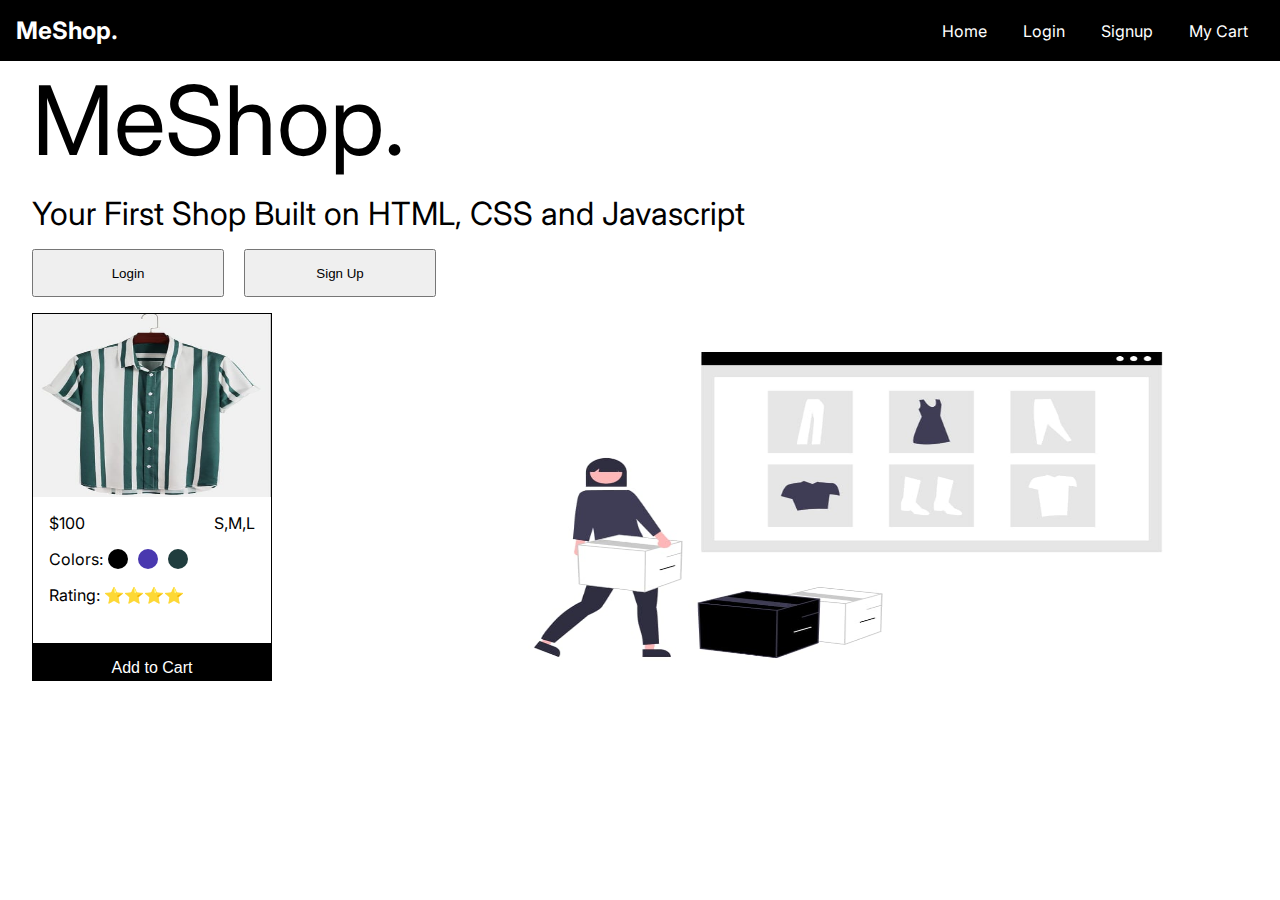
<file: index.html>
<!DOCTYPE html>
<html lang="en">
<head>
    <meta charset="UTF-8">
    <meta http-equiv="X-UA-Compatible" content="IE=edge">
    <meta name="viewport" content="width=device-width, initial-scale=1.0">
    <title>shopping cart application</title>
    <link rel="stylesheet" href="./styles.css">
</head>
<body>
    <nav>
      <div class="brand">
        <a href="/">MeShop.</a>
      </div>
      <div class="nav-items">
        <a href="./index.html">Home</a>
        <a href="./login/index.html">Login</a>
        <a href="./signup/index.html">Signup</a>
        <a href="./login/index.html">My Cart</a>
      </div>
    </nav>
    <main>
    <div class="heading">
      <p id="h1">MeShop.</p>
      <p id="h4">Your First Shop Built on HTML, CSS and Javascript</p>
      <button id="login-btn">Login</button>
      
      <button id="signup-btn">Sign Up</button>
    </div>
    <main-content>
    <!-- <div class="items"> -->
      <div class="item">
        <div id="img-div">
          <img src="./shop/tshirt.jpg" alt="Item" />

        </div>
        <div class="info" id="info-div">
              <div class="row">
                <div class="price">$100</div>
                <div class="sized">S,M,L</div>
              </div>
              <div class="colors">
                Colors:
                <div class="row">
                  <div class="circle" style="background-color: #000"></div>
                  <div class="circle" style="background-color: #4938af"></div>
                  <div class="circle" style="background-color: #203d3e"></div>
                </div>
              </div>
              <div class="row">Rating: ⭐⭐⭐⭐</div>
            </div>
        <div id="btn-div">
          <button id="addBtn">Add to Cart</button>

        </div>
      </div>
    <!-- </div> -->
    <img src="./landingPagePic.jpg" alt="" id="img2">
  </main-content>
</main>
<script src="./script.js"></script>
  </body>
</html>
</file>
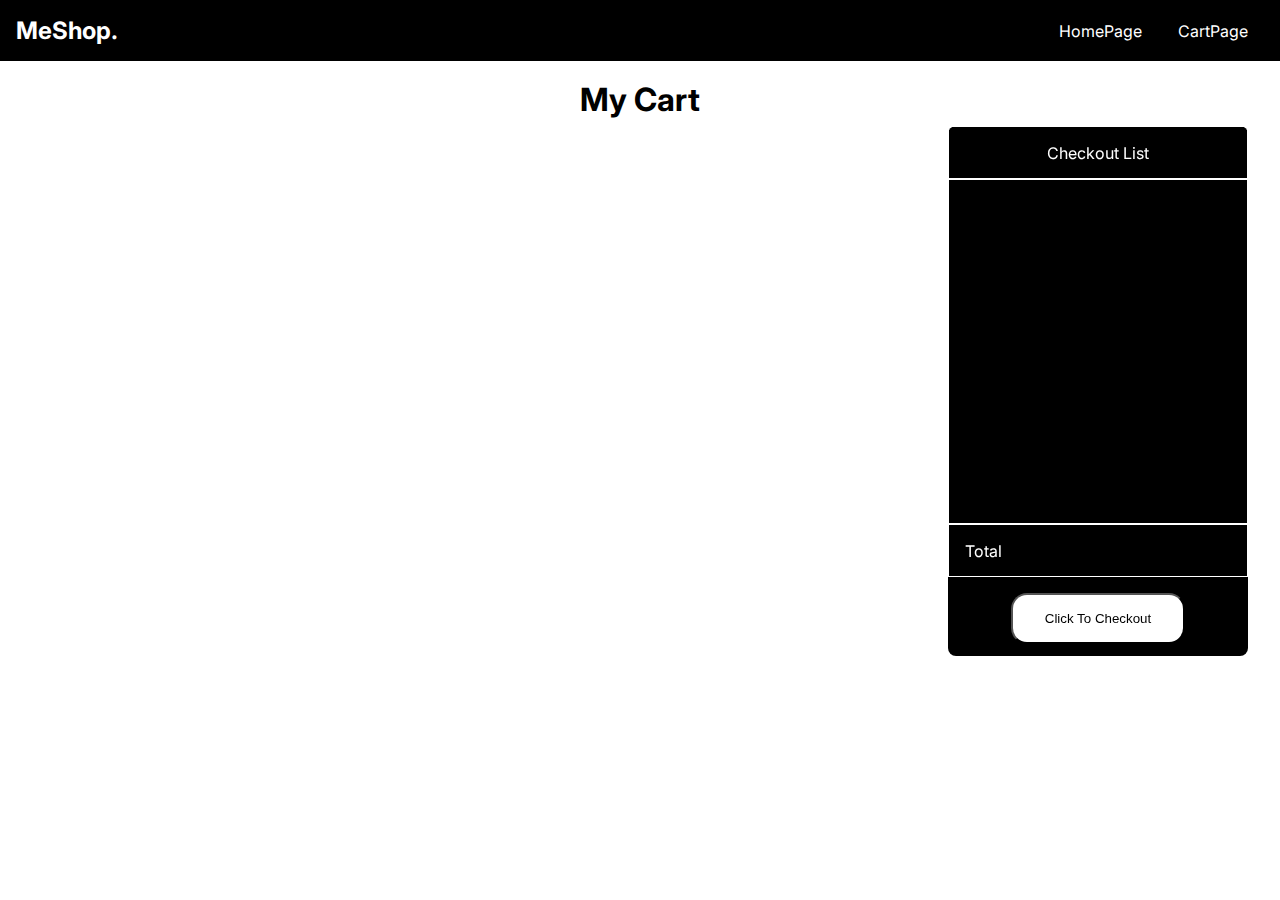
<file: cart/index.html>
<!DOCTYPE html>
<html lang="en">
  <head>
    <meta charset="UTF-8" />
    <meta http-equiv="X-UA-Compatible" content="IE=edge" />
    <meta name="viewport" content="width=device-width, initial-scale=1.0" />
    <title>My Cart</title>
    <link rel="stylesheet" href="styles.css" />
  </head>
  <body>
    <nav>
      <div class="brand">
        <a href="/">MeShop.</a>
      </div>
      <div class="nav-items">
        <a href="../shop/index.html">HomePage</a>
        <a href="../cart/index.html">CartPage</a>
      </div>
    </nav>

   
      <div class="heading">
        <h1>My Cart</h1>
      </div>
      <main-content>
      <aside>
        <div id="list-heading">Checkout List</div>
        <div id="list-items"></div>
        <div id="list-total"><p>Total</p> <span id="total-price"></span></div>
        <div id="list-checkout">
          <button id="pay-btn"> Click To Checkout</button>
        </div>
      </aside>
      

      <section id="cart-section">
        <title>Cart items</title>
        <div class="items" id="cart-items">
        
      

          
        </div>
      </section>
    </main-content>
    <script src="./script.js"></script>
    <script src="https://checkout.razorpay.com/v1/checkout.js"></script>
  </body>
</html>
</file>
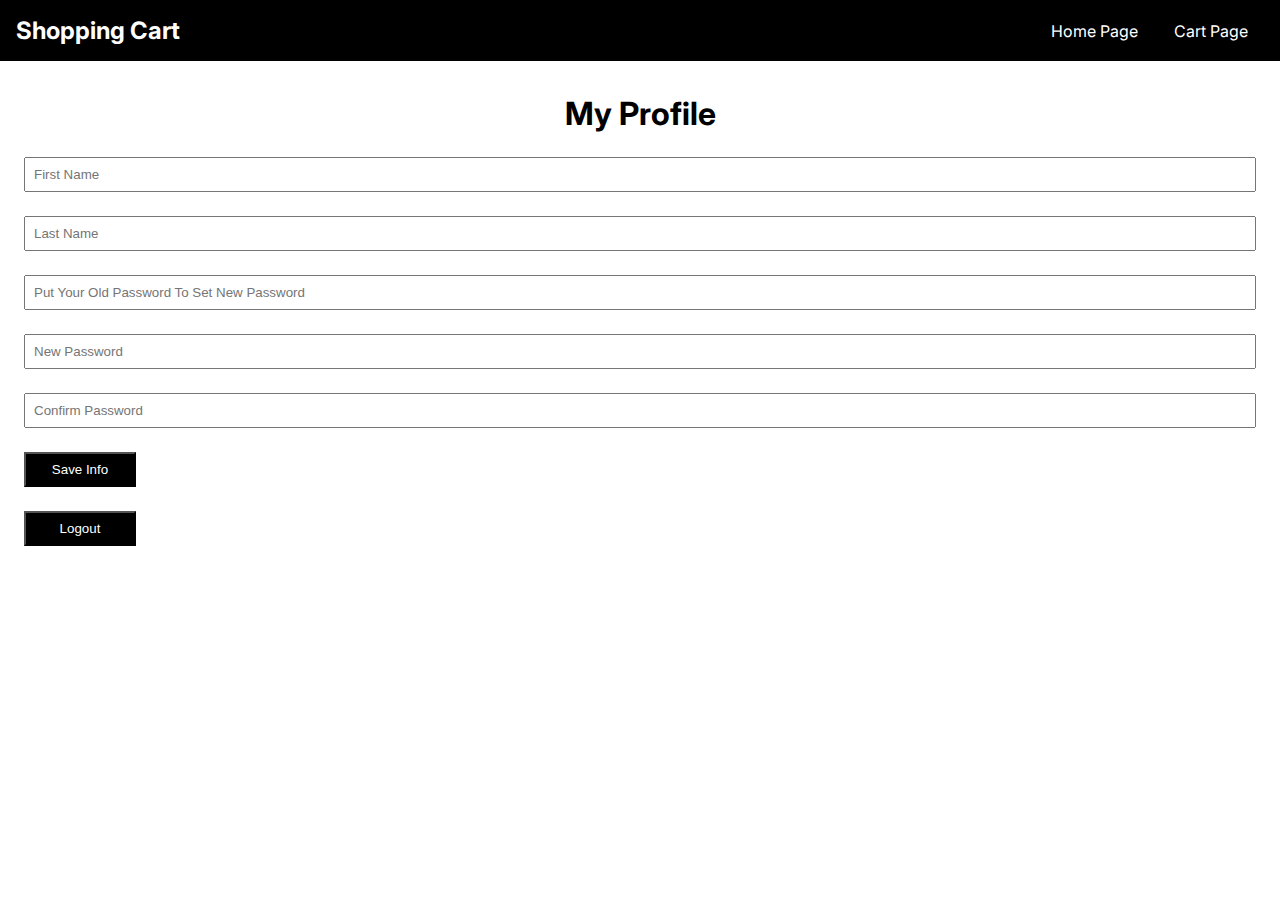
<file: profile/index.html>
<!DOCTYPE html>
<html lang="en">
<head>
    <meta charset="UTF-8">
    <meta http-equiv="X-UA-Compatible" content="IE=edge">
    <meta name="viewport" content="width=device-width, initial-scale=1.0">
    <link rel="stylesheet" href="styles.css">
    <title>Document</title>
</head>
<body>
    <nav>
        <div class="brand">
          <a href="/">Shopping Cart</a>
        </div>
        <div class="nav-items">
          <a href="../shop/index.html">Home Page</a>
          <a href="../cart/index.html">Cart Page</a>
        </div>
      </nav>  

      <div class="formContainer">
        <h1>My Profile</h1>
        <form action="">
          <input id="firstName" type="text" placeholder="First Name">
          <input id="lastName" type="text" placeholder="Last Name">
          <input id="oldPassword" type="password" placeholder="Put Your Old Password To Set New Password">
          <input id="newPassword" type="text"placeholder="New Password">
          <input id="confirmPassword" type="password"placeholder="Confirm Password">
          <button id="saveBtn">Save Info</button>
          <button id="logoutBtn">Logout</button>
        </form>
      </div>
      <script src="./script.js"></script>
</body>
</html>
</file>
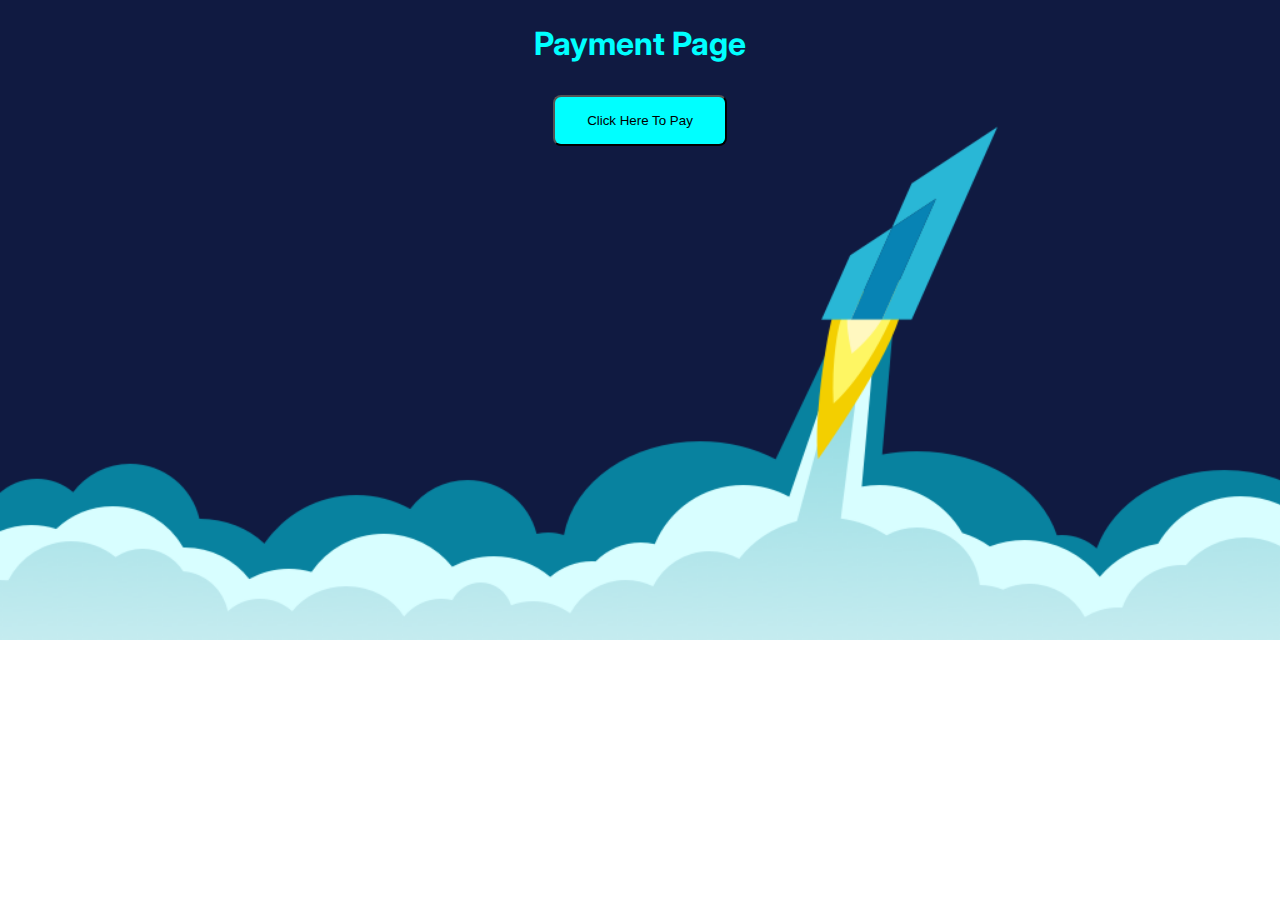
<file: razorpay/index.html>
<!DOCTYPE html>
<html lang="en">
  <head>
    <meta charset="UTF-8" />
    <meta http-equiv="X-UA-Compatible" content="IE=edge" />
    <meta name="viewport" content="width=device-width, initial-scale=1.0" />
    <title>Razorpay Button</title>
    <link rel="stylesheet" href="./styles.css">
  </head>
  <body>
    <h1>Payment Page</h1>
    <button id="rzp-button1">Click Here To Pay</button>
    <script src="https://checkout.razorpay.com/v1/checkout.js"></script>
    <script src="script.js"></script>
  </body>
</html>
</file>
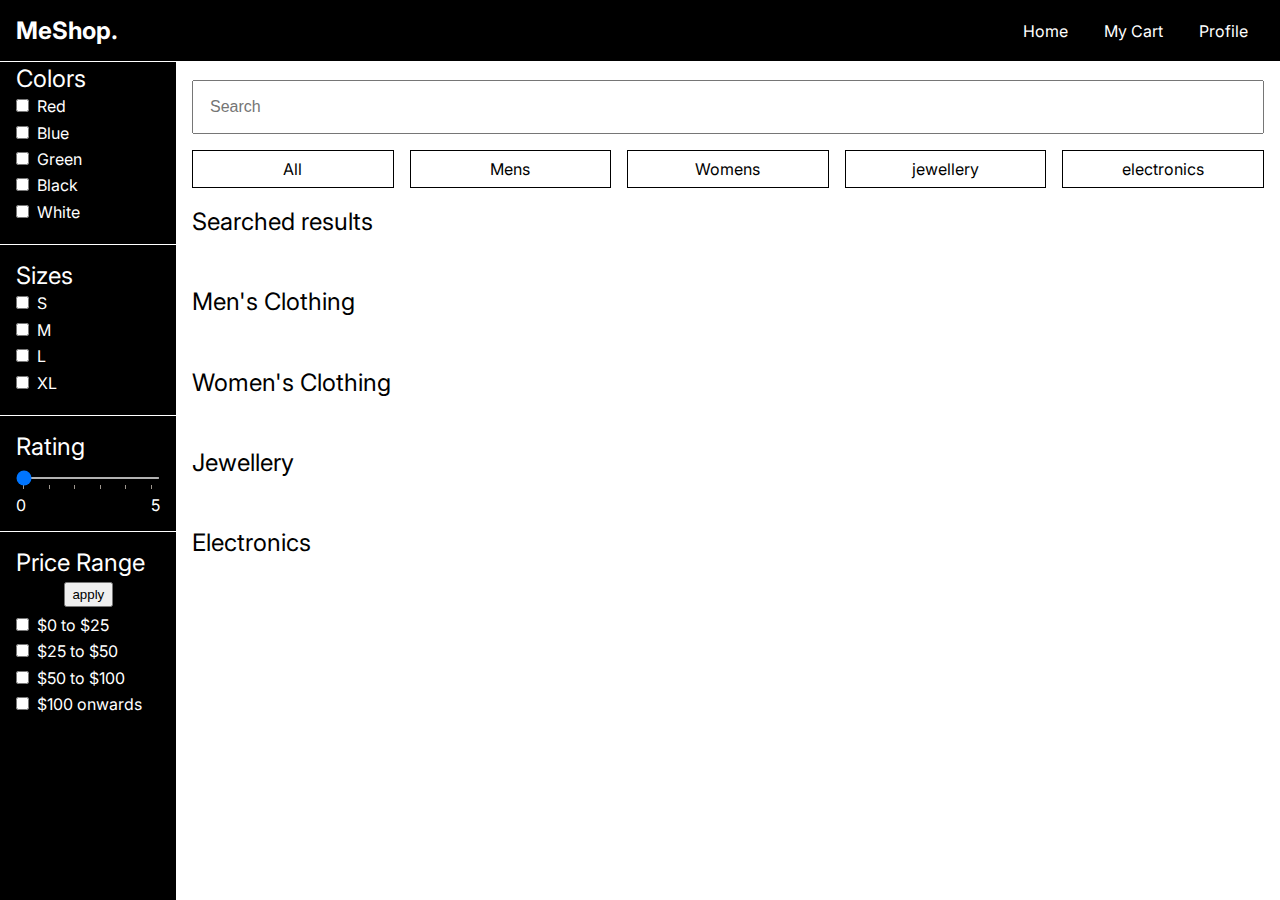
<file: shop/index.html>
<!DOCTYPE html>
<html lang="en">
  <head>
    <meta charset="UTF-8" />
    <meta http-equiv="X-UA-Compatible" content="IE=edge" />
    <meta name="viewport" content="width=device-width, initial-scale=1.0" />
    <title>MeShop.</title>
    <link rel="stylesheet" href="styles.css" />
  </head>
  <body>
    <nav>
      <div class="brand">
        <a href="/">MeShop.</a>
      </div>
      <div class="nav-items">
        <a href="./index.html">Home</a>
        <!-- <a href="/login">Login</a>
        <a href="/signup">Signup</a> -->
        <a href="../cart/index.html">My Cart</a>
        <a href="../profile/index.html">Profile</a>

      </div>
    </nav>

    <main>
      <aside>
        <section>
          <title>Colors</title>
          <ul>
            <li>
              <input id="red" type="checkbox" name="color" />
              <label for="red">Red</label>
            </li>
            <li>
              <input id="blue" type="checkbox" name="color" />
              <label for="blue">Blue</label>
            </li>
            <li>
              <input id="green" type="checkbox" name="color" />
              <label for="green">Green</label>
            </li>
            <li>
              <input id="black" type="checkbox" name="color" />
              <label for="black">Black</label>
            </li>
            <li>
              <input id="white" type="checkbox" name="color" />
              <label for="white">White</label>
            </li>
          </ul>
        </section>
        <section>
          <title>Sizes</title>
          <ul>
            <li>
              <input id="s" type="checkbox" name="color" />
              <label for="s">S</label>
            </li>
            <li>
              <input id="m" type="checkbox" name="color" />
              <label for="m">M</label>
            </li>
            <li>
              <input id="l" type="checkbox" name="color" />
              <label for="l">L</label>
            </li>
            <li>
              <input id="xl" type="checkbox" name="color" />
              <label for="xl">XL</label>
            </li>
          </ul>
        </section>
        <section>
          <title>Rating</title>
          <input
            type="range"
            id="range"
            min="0"
            max="5"
            value="0"
            list="values"
          />
          <datalist id="values">
            <option value="0" label="0"></option>
            <option value="1"></option>
            <option value="2"></option>
            <option value="3"></option>
            <option value="4"></option>
            <option value="5" label="5"></option>
          </datalist>
        </section>
        <section>
          <title>Price Range</title>
          <button id="apply-btn">apply</button>
          <ul>
            <li>
              <input id="low" type="checkbox" name="prange" />
              <label for="0-25">$0 to $25</label>
            </li>
            <li>
              <input id="mid" type="checkbox" name="prange" />
              <label for="25-50">$25 to $50</label>
            </li>
            <li>
              <input id="high" type="checkbox" name="prange" />
              <label for="50-100">$50 to $100</label>
            </li>
            <li>
              <input id="vHigh" type="checkbox" name="prange" />
              <label for="100on">$100 onwards</label>
            </li>
          </ul>
        </section>
      </aside>
      <main-content id="main-div">
        <input type="text" placeholder="Search" id="searchBar" />
        <div class="filters">
          <div class="filter " id="all-btn">All</div>
          <div class="filter" id="mens-btn">Mens</div>
          <div class="filter" id="womens-btn">Womens</div>
          <div class="filter" id="jewellery-btn">jewellery</div>
          <div class="filter" id="electronics-btn">electronics</div>
        </div>

        <section id="searched-section">
          <title>Searched results</title>
          <div class="items" id="searched-items">
          
          </div>
        </section>
        
        <section id="mens-section">
          <title>Men's Clothing</title>
          <div class="items" id="mens-items">
          </div>
        </section>

        <section id="womens-section">
          <title >Women's Clothing</title>
          <div class="items" id="womens-items">
          </div>
        </section>

        <section id="jewellery-section">
          <title >Jewellery</title>
          <div class="items" id="jewellery-items">
          </div>
        </section>

        <section id="electronics-section">
          <title >Electronics</title>
          <div class="items" id="electronics-items">
          </div>
        </section>
        
      </main-content>
    </main>
    <script src="./script.js"></script>
  </body>
</html>
</file>
<file: styles.css>
@import url("https://fonts.googleapis.com/css2?family=Inter:wght@100;200;300;400;500;600;700;800;900&display=swap");

* {
  padding: 0;
  margin: 0;
  box-sizing: border-box;
  /* overflow-x: auto; */
}

main{
    width: 95%;
    margin: auto;
}

body {
  font-family: "Inter", sans-serif;
  overflow-x: hidden;
}

a {
  color: white;
  text-decoration: none;
}

nav {
    display: flex;
    justify-content: space-between;
    align-items: center;
    color: white;
    position: sticky;
    z-index: 100;
    top: 0;
  
    background-color: black;
    border-bottom: 1px solid white;
    padding: 1rem;
    font-size: 1rem;
  }
  
  nav .brand {
    font-size: 1.5rem;
    font-weight: bold;
  }
  
  nav .nav-items a {
    margin: 0 1rem;
  }



  /* *************************************** */

  
main-content {
    display: flex;
    justify-content: space-between;
    width: auto;
    overflow-x: scroll;
    padding: 1rem 0;
    gap: 1rem;
  }
  
  main-content  .item {
    border: 1px solid black;
    width: 15rem;
   height: 23rem;
  }
  #img-div{
    height: 50%;
  }
  #info-div{
    height: 40%;
  }
  #btn-div{
    height: 10%;
  }
  main-content  .item img {
    max-width: 100%;
    width: 100%;
    height: 100%;
  }
  
  main-content  .item .row {
    display: flex;
    justify-content: space-between;
  }
  
  main-content  .item .info {
    padding: 1rem;
  }
  
  main-content .item button {
    width: 100%;
    height: 100%;
    border-radius: none;
    border: none;
    padding: 1rem;
    font-size: 1rem;
    color: white;
    background-color: black;
    cursor: pointer;
  }
  
  main-content  .item .colors {
    display: flex;
    margin: 1rem 0;
  }
  
  main-content  .item .circle {
    width: 20px;
    height: 20px;
    border-radius: 100%;
    margin: 0 5px;
  }
  
#h1{
    font-size: 6rem;
}
#h4{
  margin: 1rem 0rem;
    font-size: 2rem;
}
#login-btn,#signup-btn{
    color: #000;
    padding: 0.2rem 0.4rem;
    height: 3rem;
    width: 12rem;
} 
#signup-btn{
  margin-left: 1rem;
}

#img2{
    height: 24rem;
    width: 50rem;
}
</file>
<file: cart/styles.css>
@import url("https://fonts.googleapis.com/css2?family=Inter:wght@100;200;300;400;500;600;700;800;900&display=swap");

* {
  padding: 0;
  margin: 0;
  box-sizing: border-box;
  
}

body {
  font-family: "Inter", sans-serif;
  overflow-x: hidden;
 
}

a {
  color: white;
  text-decoration: none;
}

ul {
  list-style: none;
}

input[type="range"] {
  width: 100%;
  height: 2px;
  margin: 1rem auto;
}

datalist {
  display: flex;
  justify-content: space-between;
  color: white;
  width: 100%;
}

nav {
  display: flex;
  justify-content: space-between;
  align-items: center;
  color: white;
  position: fixed;
  z-index: 100;
  top: 0;
  width: 100%;
  background-color: black;
  border-bottom: 1px solid white;
  padding: 1rem;
  font-size: 1rem;
}

nav .brand {
  font-size: 1.5rem;
  font-weight: bold;
}

nav .nav-items a {
  margin: 0 1rem;
}

.heading h1{
    text-align: center;
    margin-top: 5rem ;
  }

  main-content {
    display: flex;
    justify-content: space-between;
    width: auto;
    /* overflow-x: scroll; */
    padding: 1rem 0;
    gap: 1rem;
  }
  
  main-content .items {
    display: flex;
    width: 80%;
    
    padding: 1rem 0;
    gap: 1rem;
    flex-wrap: wrap;
    margin: auto;
  }
  main-content .items h1{
    display: block;
  }
  
  main-content .items .item {
    border: 1px solid black;
    width: 15rem;
  }
  #img-div{
    height: 10rem;
  }
  #info-div{
    height: 12rem;
  }
  #btn-div{
    height: 10%;
  }
  main-content .items .item img {
    max-width: 50%;
    width: 100%;
    height: 100%;
      margin-left: 4rem;
    margin-top: 1rem;
  }
  
  main-content .items .item .row {
    display: flex;
    justify-content: space-between;
  }
  
  main-content .items .item .info {
    padding: 1rem;
  }
  
  main-content .items .item button {
    width: 100%;
    border-radius: none;
    border: none;
    padding: 1rem;
    font-size: 1rem;
    color: white;
    background-color: black;
    cursor: pointer;
  }
  
  main-content .items .item .colors {
    display: flex;
    margin: 1rem 0;
  }
  
  main-content .items .item .circle {
    width: 20px;
    height: 20px;
    border-radius: 100%;
    margin: 0 5px;
  }

  aside{
    background-color: black;
    width: 300px;
    height: 530px;
    position: fixed;
    right: 2rem;
    top: 126px;
    color: white;
    border-radius: .5rem;
  }
  aside #list-heading{
    height: 10%;
    width: 100%;
    border: 1px solid white;
    text-align: center;
    padding-top: 1rem;
  }
  aside #list-items{
    height: 65%;
    width: 100%;
    border: 1px solid white;
    text-align: center;
    padding: 1rem .5rem;
    display: flex;
    flex-direction: column;
    gap: .6rem;
    overflow-y: auto;
  }
  aside #list-items #itemOfList{
    display: flex;
    justify-content: space-between;
   
    
  }
  aside #list-total{
    height: 10%;
    width: 100%;
    border: 1px solid white;
    text-align: center;
    padding: 1rem 1rem;
    display: flex;
    justify-content: space-between;
  }
  aside #list-total p{
    float: left;
  }
  aside #list-checkout{
    
    width: 100%;
    
    text-align: center;
    padding-top: 1rem;
  }
  
  aside #pay-btn{
    padding: 1rem 2rem;
    background-color: white;
    color: black;
    border-radius: 1rem;
  }
  #pay-btn:hover{
    cursor: pointer;
    background-color:lightyellow;
    color:black;
  }
</file>
<file: profile/styles.css>
@import url("https://fonts.googleapis.com/css2?family=Inter:wght@100;200;300;400;500;600;700;800;900&display=swap");

* {
  padding: 0;
  margin: 0;
  box-sizing: border-box;
}

body {
  font-family: "Inter", sans-serif;
  overflow-x: hidden;
}

a {
  color: white;
  text-decoration: none;
}

nav {
    display: flex;
    justify-content: space-between;
    align-items: center;
    color: white;
    position: sticky;
    z-index: 100;
    top: 0;
  
    background-color: black;
    border-bottom: 1px solid white;
    padding: 1rem;
    font-size: 1rem;
  }

nav .brand {
    font-size: 1.5rem;
    font-weight: bold;
}
  
nav .nav-items a {
    margin: 0 1rem;
}

.formContainer h1{
  text-align: center;
  margin-top: 2rem;
}

.formContainer form{
  display: flex;
  flex-direction: column;
  gap:1.5rem;
  padding: 1.5rem;

}

.formContainer input{
  padding: .5rem;
}

.formContainer button{
  background-color:black;
    color: white;
    width: 7rem;
    padding: .5rem;
    float: left;

}
</file>
<file: razorpay/styles.css>
@import url("https://fonts.googleapis.com/css2?family=Inter:wght@100;200;300;400;500;600;700;800;900&display=swap");

* {
  padding: 0;
  margin: 0;
  box-sizing: border-box;
}

body {
  font-family: "Inter", sans-serif;
  overflow-x: hidden;
  padding: 0rem 10rem;
  display: flex;
  flex-direction: column;
  align-items: center;
  gap: .5rem;
  background-image: url("./backgroung\ _img.jpg");
  background-repeat: no-repeat;
  background-size: cover;
}
h1 {
    color: aqua;
    text-align: center;
    margin: 1.5rem 0rem;
}
button{
    background-color: aqua;
    padding: 1rem 2rem;
    border-radius: .5rem;
}
</file>
<file: shop/styles.css>
@import url("https://fonts.googleapis.com/css2?family=Inter:wght@100;200;300;400;500;600;700;800;900&display=swap");

* {
  padding: 0;
  margin: 0;
  box-sizing: border-box;
  
}

body {
  font-family: "Inter", sans-serif;
  overflow-x: hidden;
}

a {
  color: white;
  text-decoration: none;
}

ul {
  list-style: none;
}

input[type="range"] {
  width: 100%;
  height: 2px;
  margin: 1rem auto;
}

datalist {
  display: flex;
  justify-content: space-between;
  color: white;
  width: 100%;
}

nav {
  display: flex;
  justify-content: space-between;
  align-items: center;
  color: white;
  position: fixed;
  z-index: 100;
  top: 0;
  width: 100%;
  background-color: black;
  border-bottom: 1px solid white;
  padding: 1rem;
  font-size: 1rem;
}

nav .brand {
  font-size: 1.5rem;
  font-weight: bold;
}

nav .nav-items a {
  margin: 0 1rem;
}

main {
  display: flex;
  height: 100vh;
}

main aside {
  flex: 0.2;
  background-color: black;
  color: white;
  height: 100vh;
  position: fixed;
  padding-top: 1rem;
  width: 11rem;
  margin-top: 2rem;
}

main main-content {
  display: block;
  width: 100%;
  margin-left: 11rem;
  margin-top: 4rem;
}

aside section {
  padding: 1rem;
  border-bottom: 1px solid white;
}

aside section:last-child {
  border-bottom: none;
}

aside section title {
  display: block;
  font-size: 1.5rem;
  /* margin-bottom: 1rem; */
}
aside section button{
  padding: .2rem .4rem;
  margin: .3rem 3rem;
}
aside section button:hover{
  cursor: pointer;
}

aside section li {
  margin-bottom: 0.4rem;
  margin-top: 0.2rem;
}

aside section label {
  cursor: pointer;
  margin-left: 0.25rem;
}

main-content {
  padding: 1rem;
  position: relative;
}

main-content input {
  padding: 1rem;
  width: 100%;
  position: relative;
  font-size: 1rem;
}

main-content .filters {
  display: flex;
  margin-top: 1rem;
  gap: 1rem;
}

main-content .filter {
  flex: 1;
  text-align: center;
  padding: 0.5rem 1rem;
  border: 1px solid black;
  cursor: pointer;
}



main-content section {
  margin-top: 1.2rem;
}

main-content section title {
  display: block;
  font-size: 1.5rem;
}

main-content .items {
  display: flex;
  /* justify-content: space-around; */
  width: auto;
  overflow-x: auto;
  padding: 1rem 0;
  gap: 2.5rem;
  flex-wrap: wrap;
}
main-content .items h1{
  display: block;
}

main-content .items .item {
  border: 1px solid black;
  width: 15rem;
   /* height: 30rem; */
}
#img-div{
  height: 10rem;
}
#info-div{
  height: 12rem;
}
#btn-div{
  height: 10%;
}
main-content .items .item img {
  max-width: 50%;
  width: 100%;
  height: 100%;
    margin-left: 4rem;
  margin-top: 1rem;
}
.title{
  margin-bottom: 19px;
}
main-content .items .item .row {
  display: flex;
  justify-content: space-between;
}

main-content .items .item .info {
  padding: 1rem;
}

main-content .items .item button {
  width: 100%;
  border-radius: none;
  border: none;
  padding: 1rem;
  font-size: 1rem;
  color: white;
  background-color: black;
  cursor: pointer;
}

main-content .items .item .colors {
  display: flex;
  margin: 1rem 0;
}

main-content .items .item .circle {
  width: 20px;
  height: 20px;
  border-radius: 100%;
  margin: 0 5px;
}
.hide-class{
  display: none
}
.active{
  color: white;
  background-color: black;
}
</file>
